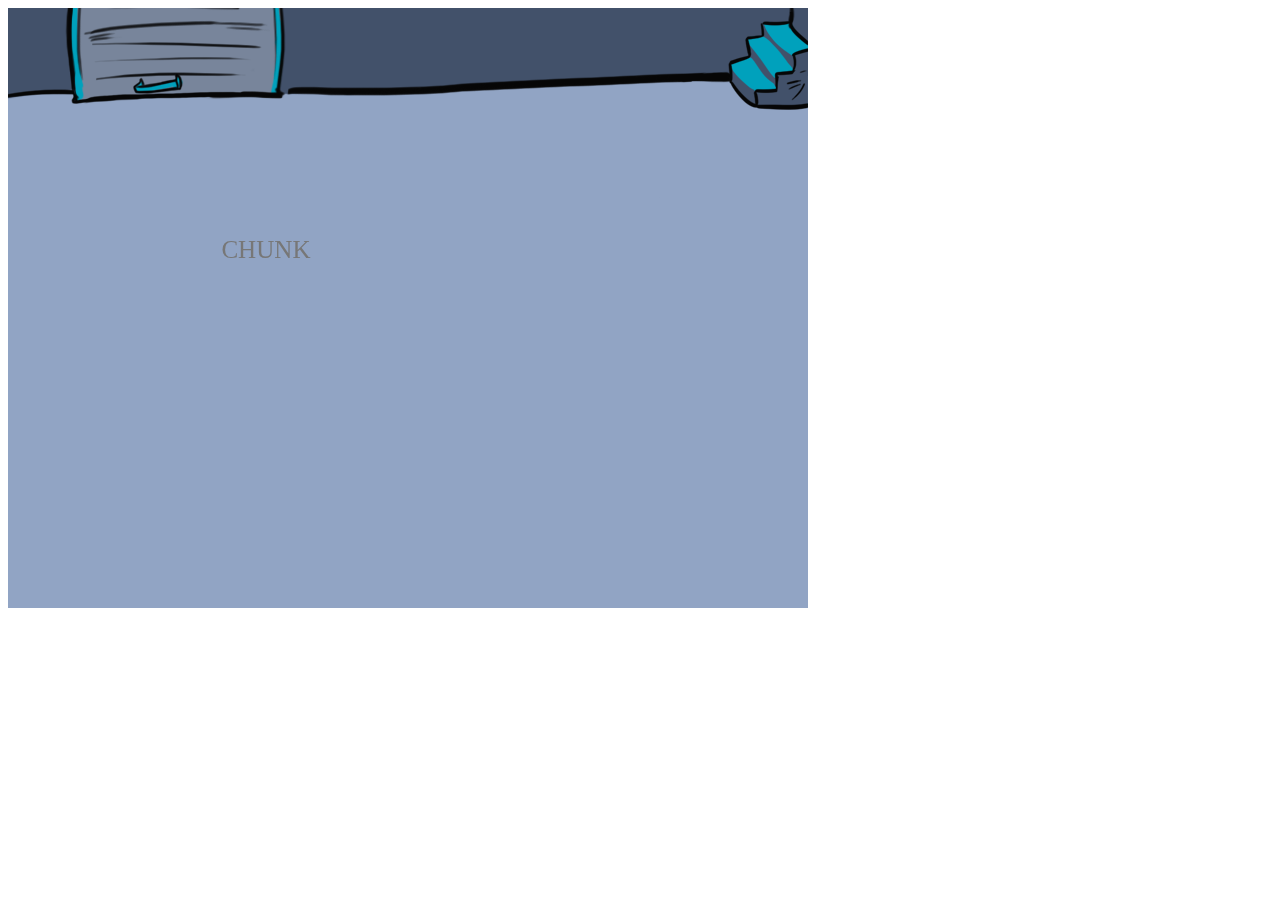
<file: index.html>
<!DOCTYPE html PUBLIC "-//W3C//DTD XHTML 1.0 Strict//EN" "http://www.w3.org/TR/xhtml1/DTD/xhtml1-strict.dtd">
<html xmlns="http://www.w3.org/1999/xhtml" lang="en" xml:lang="en">
    <head>
        <title>
            Chunk
        </title>
        <meta http-equiv="Content-Type" content="text/html;charset=utf-8" />
    </head>
    <body>
        <audio id="backgroundAudio" autoplay="autoplay" loop="loop">
            <source src="audio/happy_0.mp3" type='audio/mp3'>
            Your user agent does not support the HTML5 Audio element
        </audio>
        <script src="js/chunk.js"></script>
    </body>
</html>
</file>
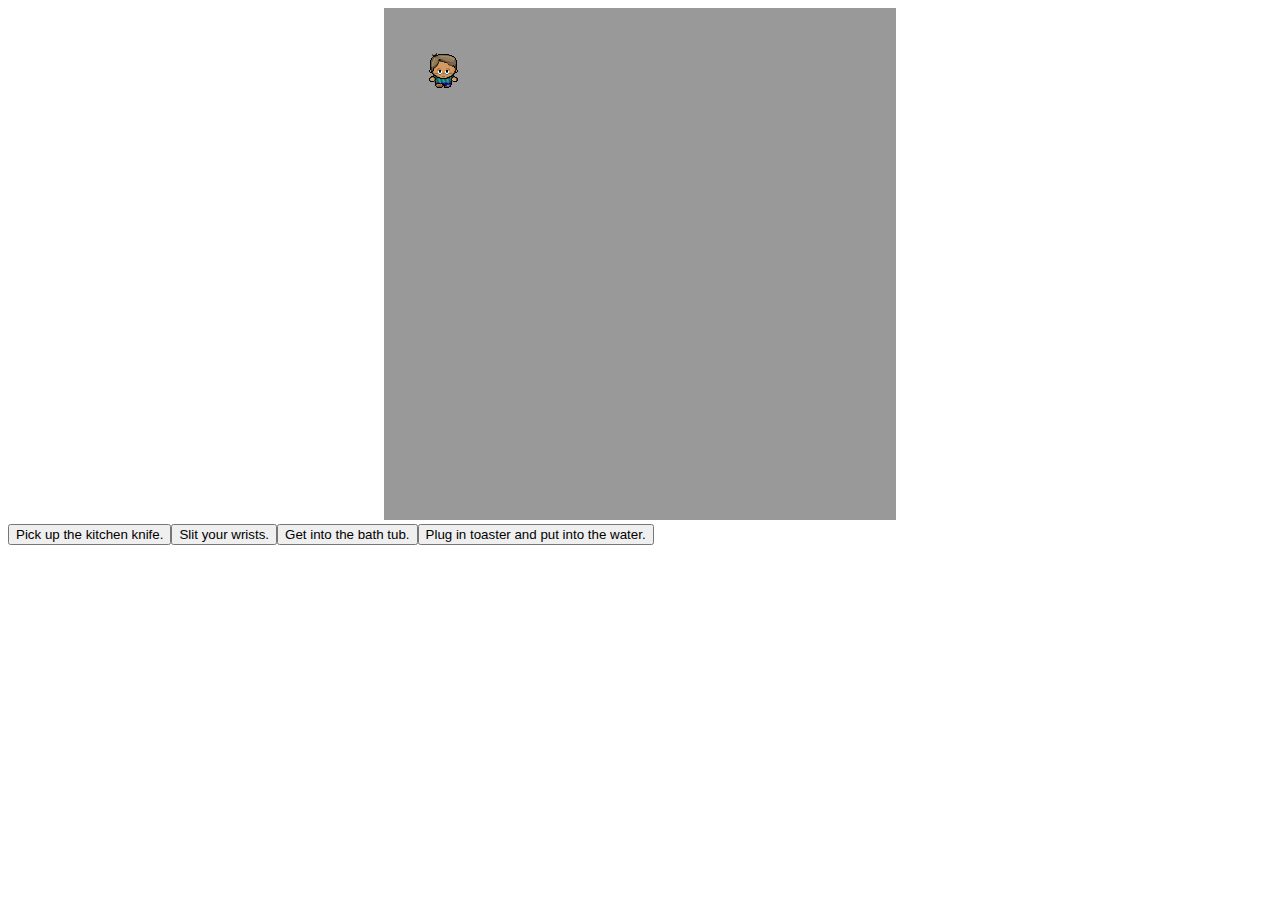
<file: warmup-weekend/index.html>
<!DOCTYPE html PUBLIC "-//W3C//DTD XHTML 1.0 Strict//EN" "http://www.w3.org/TR/xhtml1/DTD/xhtml1-strict.dtd">
<html xmlns="http://www.w3.org/1999/xhtml" lang="en" xml:lang="en">
<head>
<title>
Immortal
</title>
<meta http-equiv="Content-Type" content="text/html;charset=utf-8" />
<link rel="stylesheet" type="text/css" href="style/immortal.css">
</head>
<body>
  <center>
    <canvas id="immortal_canvas">
    </canvas>
  </center>
<script src="js/game.js"></script>
<script src="js/screens.js"></script>
</body>
</html>
</file>
<file: warmup-weekend/style/immortal.css>
body {
    color : #003344;
}
</file>
